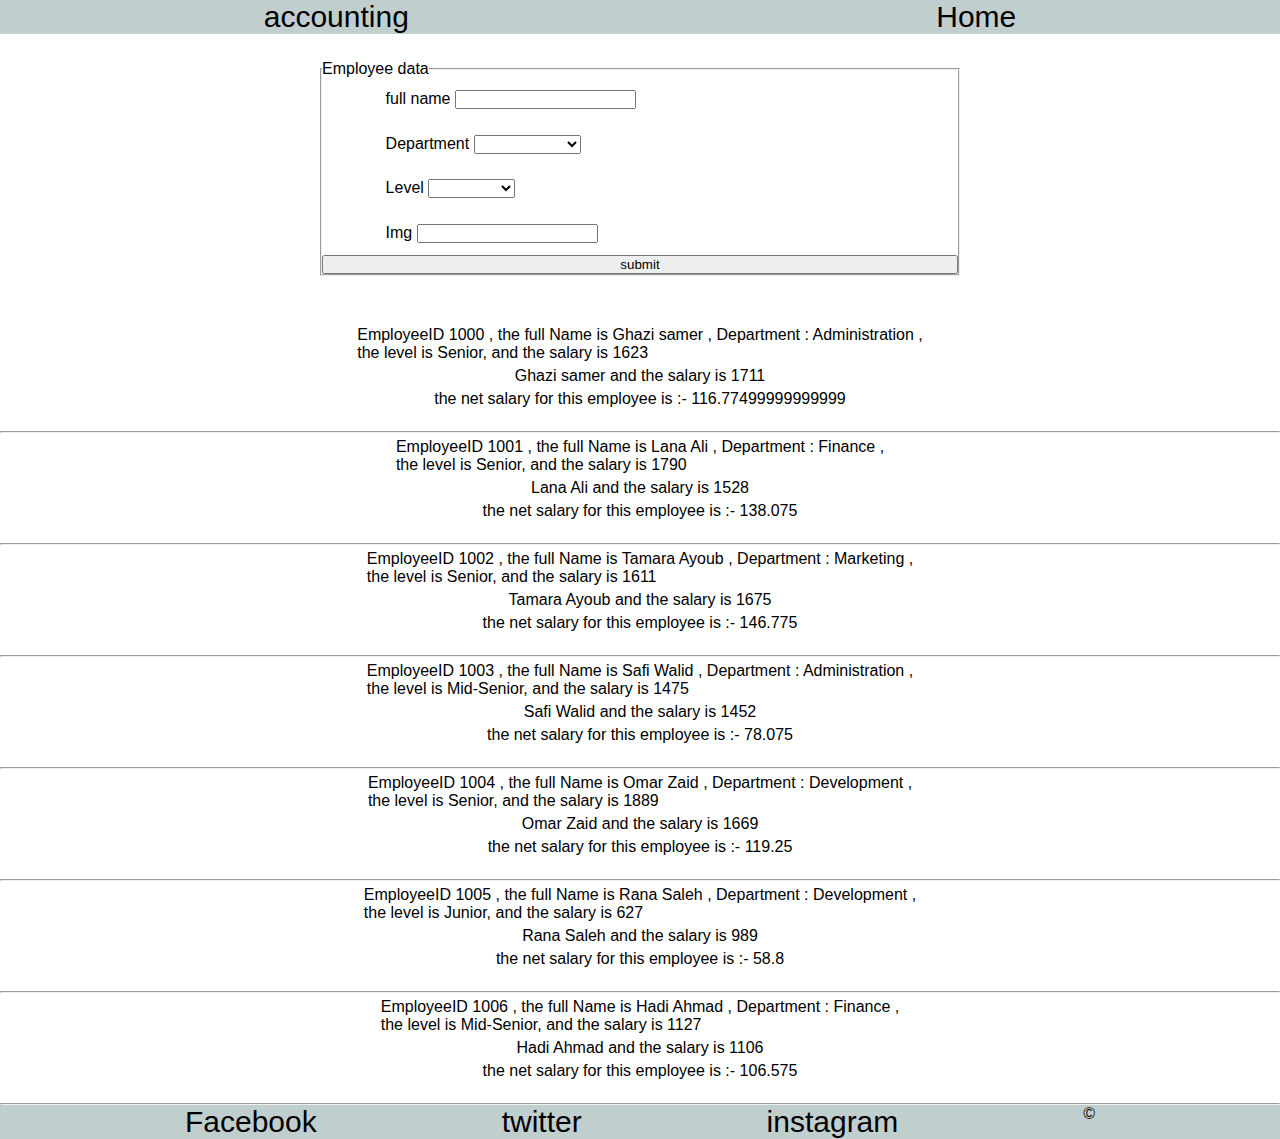
<file: index.html>
<!DOCTYPE html>
<html lang="en">
<head>
    <meta charset="UTF-8">
    <meta http-equiv="X-UA-Compatible" content="IE=edge">
    <meta name="viewport" content="width=device-width, initial-scale=1.0">
    <link rel="stylesheet" href="style.css">
    <title>Home page</title>
</head>
<body>
    <header>
        <nav>
            <div class="navDiv">
            <a href="accounting.html"> accounting</a>
            <a href="index.html"> Home</a>
        </div>
        </nav>
    </header>
    <main id="employee-object">
    <section class="parent">
    <fieldset>
        <legend>Employee data</legend>
        <form id="employeeData">
            <div>
                <label for="fullname">full name</label>
                <input type="text" name="fullname" id="fullname">
            </div>
            <div>
                <label for="Department " class="Department"> Department  </label>
                <select name ="Department">
                    <option></option>
                    <option value="Administration">Administration</option>
                    <option value="Marketing">Marketing</option>
                    <option value="Development">Development</option>
                    <option value="Finance">Finance</option>
                </select>
            </div>
            <div>
                <label for="level"> Level  </label>
                <select name="level">
                    <option></option>
                    <option value="Junior">Junior</option>
                    <option value="Mid-Senior">Mid-Senior</option>
                    <option value="Senior">Senior</option>
                </select>
            </div>
            <div>
                <label for="imgUrl">Img</label>
                <input type="url" name="imgUrl" id="imgUrl">
            </div>
            <input type="submit" value="submit" class="sub"> 
        </form>
    </fieldset>
    </section>

<section id="info">

</section>
</main>
    <footer>
        <a href="www.facebook.com">Facebook</a>
        <a href="www.twitter.com">twitter</a>
        <a href="www.instagram.com">instagram</a>
        &copy;
    </footer>
    <script src="./app.js"></script>
</body>
</html>
</file>
<file: style.css>
* {
    box-sizing: border-box;
    padding:0;
    margin: 0;
    font-family: 'Chivo Mono', monospace;
    font-family: 'Poppins', sans-serif;
    font-family: 'Work Sans', sans-serif;;
}

    @import url('https://fonts.googleapis.com/css2?family=Chivo+Mono:wght@100;300;500;700&family=Poppins:ital,wght@0,100;0,200;0,300;0,400;0,500;0,600;0,800;0,900;1,100;1,200;1,300;1,400;1,500;1,600;1,700;1,800;1,900&family=Work+Sans:wght@200;300;500;700;800&display=swap');

header{
    background-color:rgb(193, 206, 206)
}

.navDiv{
    display: flex;
    justify-content: space-around;
}

div a{
    text-decoration: none;
    color: black;
    font-size: 30px;
}

main{
    margin-top: 2%;
}

.table-main{
    display: flex;
    justify-content: center;
    margin-top: 0;
    background-color: #dfdfdf;
}

#tableE{
    height: 100vh;
        display: flex;
        align-items: center
}
.parent{
    display: flex;
    justify-content: center;
    margin-bottom: 50px;
}

fieldset{
    width: 50%;
}

main p {
    display: flex;
    justify-content: center;
    margin: 5px auto;
}
#employeeData{
    display: flex;
    flex-direction:column ;
}

h1{
    display: flex;
    justify-content: center;
}

img{
    margin: 5% 35%;
}

form div {
    margin:2% 10%;
}

#info div {
    margin-bottom:5%;
}


footer{
    background-color: rgb(193, 206, 206);
display: flex;
justify-content: space-evenly;
}

footer a {
    text-decoration: none;
    color: black;
    font-size: 30px;
}
</file>
